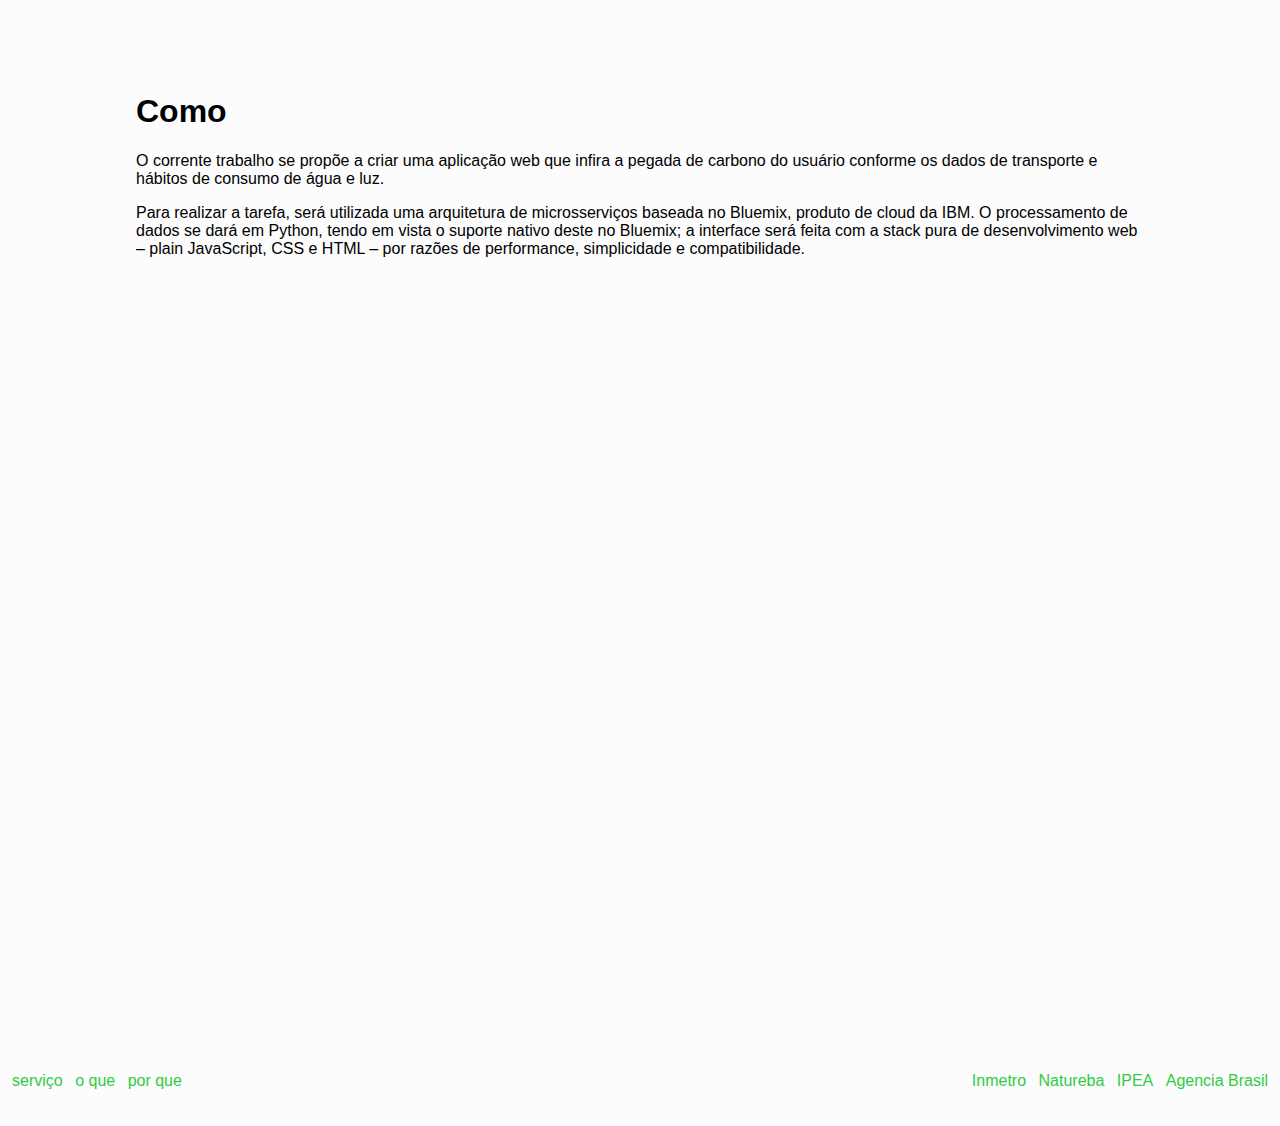
<file: static/screens/como.html>
<!DOCTYPE html>
<html>
<head>
	<title>Pegada ecológica — como</title>

	<link rel="stylesheet" type="text/css" href="../style/appearance.css">
	<link rel="stylesheet" type="text/css" href="../style/position.css">
	<link rel="stylesheet" type="text/css" href="../style/color.css">
	<link rel="stylesheet" type="text/css" href="../style/size.css">
</head>
<body class="pos-abs bg-white verdana fnt-black h-fill w-max-fill">
	<main class="pdg-sides-medium pdg-highs-small h-fill w-max-fill">
		<h1>Como</h1>
		<p>O corrente trabalho se propõe a criar uma aplicação web que infira a pegada de carbono do usuário conforme os dados de transporte e hábitos de consumo de água e luz.</p>
		<p>Para realizar a tarefa, será utilizada uma arquitetura de microsserviços baseada no Bluemix, produto de cloud da IBM. O processamento de dados se dará em Python, tendo em vista o suporte nativo deste no Bluemix; a interface será feita com a stack pura de desenvolvimento web – plain JavaScript, CSS e HTML – por razões de
		performance, simplicidade e compatibilidade.</p>
	</main>
	<footer class="h-tenth w-max-fill flx flx-spread flx-middle">
		<section id="institutional">
			<a href="/" class="verdana txt-green scale-font mrg-nano txt-decor-none">serviço</a>
			<a href="o-que.html" class="verdana txt-green scale-font mrg-nano txt-decor-none">o que</a>
			<a href="por-que.html" class="verdana txt-green scale-font mrg-nano txt-decor-none">por que</a>
		</section>
		<section id="references">
			<a target="_blank" rel="noopener noreferrer" href="http://www.inmetro.gov.br/" class="verdana txt-green scale-font mrg-nano txt-decor-none">Inmetro</a>
			<a target="_blank" rel="noopener noreferrer" href="http://www.natureba.com.br/" class="verdana txt-green scale-font mrg-nano txt-decor-none">Natureba</a>
			<a target="_blank" rel="noopener noreferrer" href="http://www.ipea.gov.br/portal/" class="verdana txt-green scale-font mrg-nano txt-decor-none">IPEA</a>
			<a target="_blank" rel="noopener noreferrer" href="http://agenciabrasil.ebc.com.br/geral/noticia/2018-03/brasileiro-consome-significativo-volume-de-agua-que-nao-sai-das-torneiras" class="verdana txt-green scale-font mrg-nano txt-decor-none">Agencia Brasil</a>
		</section>
	</footer>
</body>
</html>
</file>
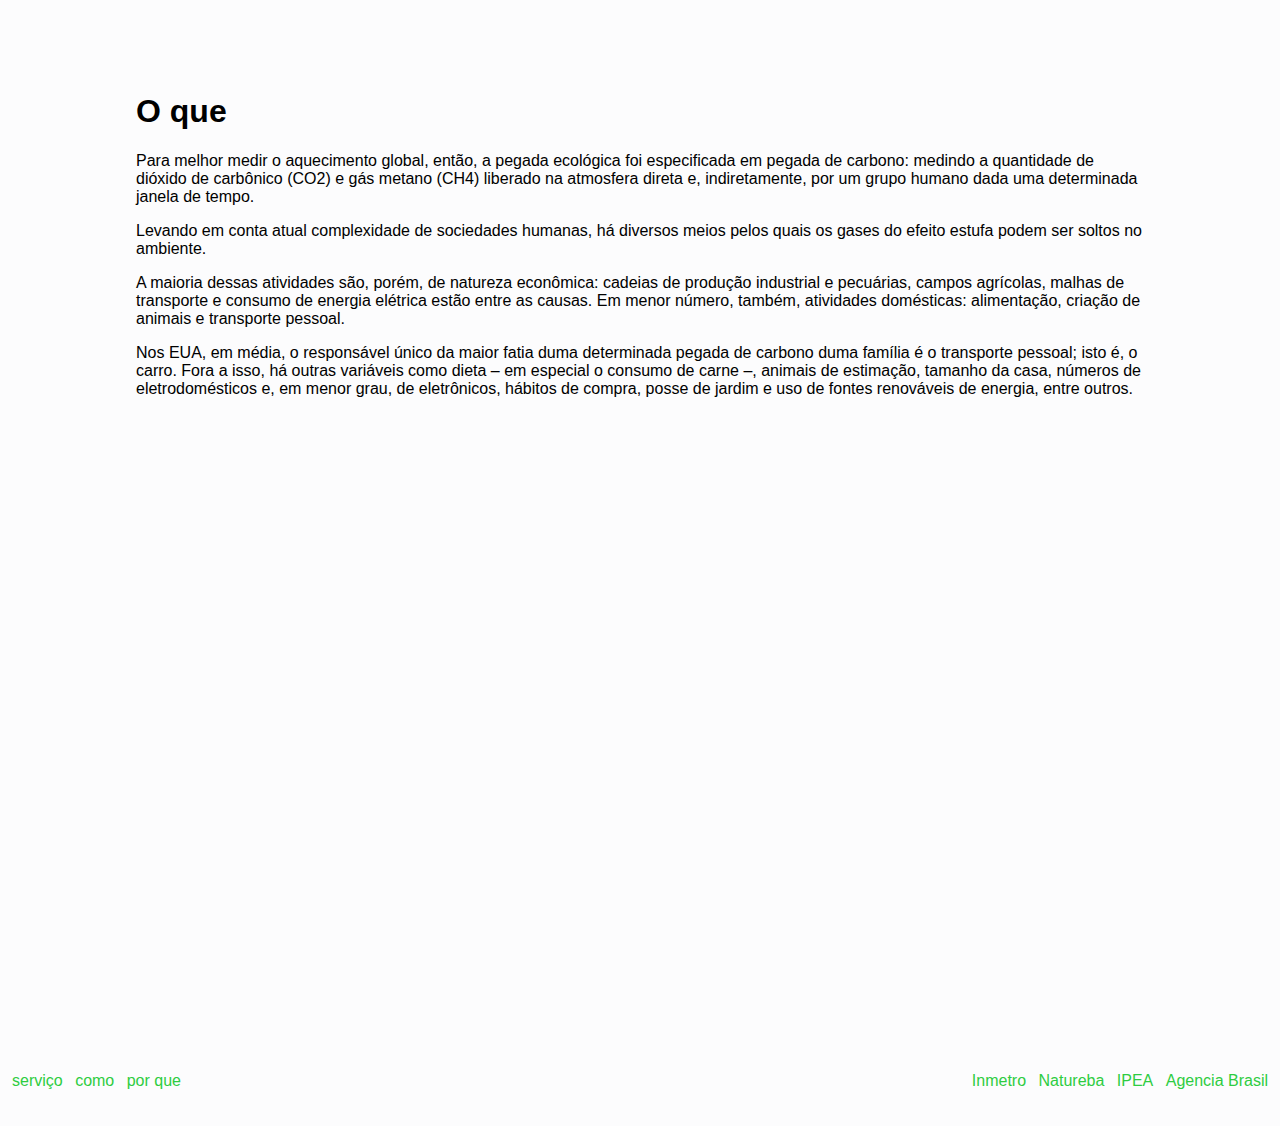
<file: static/screens/o-que.html>
<!DOCTYPE html>
<html>
<head>
	<title>Pegada ecológica — o que</title>

	<link rel="stylesheet" type="text/css" href="../style/appearance.css">
	<link rel="stylesheet" type="text/css" href="../style/position.css">
	<link rel="stylesheet" type="text/css" href="../style/color.css">
	<link rel="stylesheet" type="text/css" href="../style/size.css">
</head>
<body class="pos-abs bg-white verdana fnt-black h-fill w-max-fill">
	<main class="pdg-sides-medium pdg-highs-small h-fill w-max-fill">
		<h1>O que</h1>
        <p>Para melhor medir o aquecimento global, então, a pegada ecológica foi
especificada em pegada de carbono: medindo a quantidade de dióxido de carbônico
(CO2) e gás metano (CH4) liberado na atmosfera direta e, indiretamente, por um grupo
humano dada uma determinada janela de tempo.</p>
        <p>Levando em conta atual complexidade de sociedades humanas, há diversos
meios pelos quais os gases do efeito estufa podem ser soltos no ambiente.</p>
        <p>A maioria dessas atividades são, porém, de natureza econômica: cadeias de
produção industrial e pecuárias, campos agrícolas, malhas de transporte e consumo
de energia elétrica estão entre as causas. Em menor número, também, atividades
domésticas: alimentação, criação de animais e transporte pessoal.</p>
        <p>Nos EUA, em média, o responsável único da maior fatia duma determinada
pegada de carbono duma família é o transporte pessoal; isto é, o carro. Fora a isso,
há outras variáveis como dieta – em especial o consumo de carne –, animais de
estimação, tamanho da casa, números de eletrodomésticos e, em menor grau, de
eletrônicos, hábitos de compra, posse de jardim e uso de fontes renováveis de
energia, entre outros.</p>
	</main>
	<footer class="h-tenth w-max-fill bg-white flx flx-spread flx-middle">
		<section id="institutional">
			<a href="/" class="verdana txt-green scale-font mrg-nano txt-decor-none">serviço</a>
			<a href="como.html" class="verdana txt-green scale-font mrg-nano txt-decor-none">como</a>
			<a href="por-que.html" class="verdana txt-green scale-font mrg-nano txt-decor-none">por que</a>
		</section>
		<section id="references">
			<a target="_blank" rel="noopener noreferrer" href="http://www.inmetro.gov.br/" class="verdana txt-green scale-font mrg-nano txt-decor-none">Inmetro</a>
			<a target="_blank" rel="noopener noreferrer" href="http://www.natureba.com.br/" class="verdana txt-green scale-font mrg-nano txt-decor-none">Natureba</a>
			<a target="_blank" rel="noopener noreferrer" href="http://www.ipea.gov.br/portal/" class="verdana txt-green scale-font mrg-nano txt-decor-none">IPEA</a>
			<a target="_blank" rel="noopener noreferrer" href="http://agenciabrasil.ebc.com.br/geral/noticia/2018-03/brasileiro-consome-significativo-volume-de-agua-que-nao-sai-das-torneiras" class="verdana txt-green scale-font mrg-nano txt-decor-none">Agencia Brasil</a>
		</section>
	</footer>
</body>
</html>
</file>
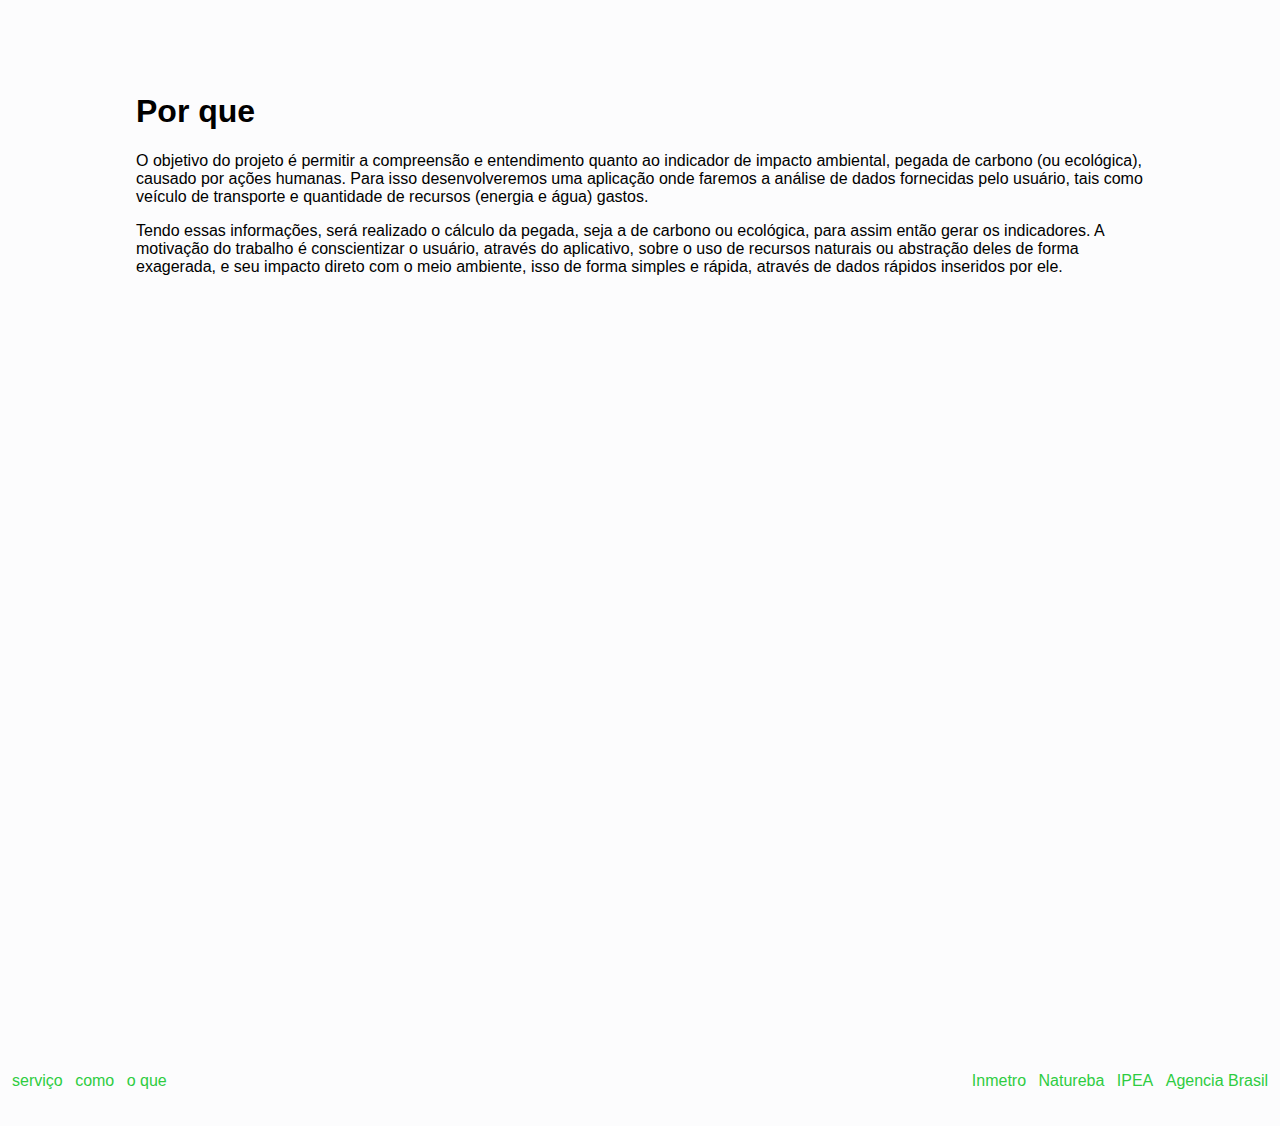
<file: static/screens/por-que.html>
<!DOCTYPE html>
<html>
<head>
	<title>Pegada ecológica — por que</title>

	<link rel="stylesheet" type="text/css" href="../style/appearance.css">
	<link rel="stylesheet" type="text/css" href="../style/position.css">
	<link rel="stylesheet" type="text/css" href="../style/color.css">
	<link rel="stylesheet" type="text/css" href="../style/size.css">
</head>
<body class="pos-abs bg-white verdana fnt-black h-fill w-max-fill">
	<main class="pdg-sides-medium pdg-highs-small h-fill w-max-fill">
		<h1>Por que</h1>
        <p>O objetivo do projeto é permitir a compreensão e entendimento quanto ao
indicador de impacto ambiental, pegada de carbono (ou ecológica), causado por
ações humanas. Para isso desenvolveremos uma aplicação onde faremos a análise
de dados fornecidas pelo usuário, tais como veículo de transporte e quantidade de
recursos (energia e água) gastos.</p>
        <p>Tendo essas informações, será realizado o cálculo da pegada, seja a de
carbono ou ecológica, para assim então gerar os indicadores. A motivação do trabalho
é conscientizar o usuário, através do aplicativo, sobre o uso de recursos naturais ou
abstração deles de forma exagerada, e seu impacto direto com o meio ambiente, isso
de forma simples e rápida, através de dados rápidos inseridos por ele.</p>
	</main>
	<footer class="h-tenth w-max-fill bg-white flx flx-spread flx-middle">
		<section id="institutional">
			<a href="/" class="verdana txt-green scale-font mrg-nano txt-decor-none">serviço</a>
			<a href="como.html" class="verdana txt-green scale-font mrg-nano txt-decor-none">como</a>
			<a href="o-que.html" class="verdana txt-green scale-font mrg-nano txt-decor-none">o que</a>
		</section>
		<section id="references">
			<a target="_blank" rel="noopener noreferrer" href="http://www.inmetro.gov.br/" class="verdana txt-green scale-font mrg-nano txt-decor-none">Inmetro</a>
			<a target="_blank" rel="noopener noreferrer" href="http://www.natureba.com.br/" class="verdana txt-green scale-font mrg-nano txt-decor-none">Natureba</a>
			<a target="_blank" rel="noopener noreferrer" href="http://www.ipea.gov.br/portal/" class="verdana txt-green scale-font mrg-nano txt-decor-none">IPEA</a>
			<a target="_blank" rel="noopener noreferrer" href="http://agenciabrasil.ebc.com.br/geral/noticia/2018-03/brasileiro-consome-significativo-volume-de-agua-que-nao-sai-das-torneiras" class="verdana txt-green scale-font mrg-nano txt-decor-none">Agencia Brasil</a>
		</section>
	</footer>
</body>
</html>
</file>
<file: static/style/appearance.css>
/***** APPEARNCE *****/
.spin-none::-webkit-inner-spin-button, 
.spin-none::-webkit-outer-spin-button { 
  -webkit-appearance: none; 
}

.fade-out {
	opacity: 0;
	transition: opacity .6s ease-in;
}

/***** FONTS *****/
.verdana {
	font-family: "Verdana", sans-serif;
}
.georgia {
	font-size: 2rem;
    font-family: "Georgia", serif;
}

/***** FORMAT *****/
.round {
	border-radius: 50%;
}
.rounded {
	border-radius: 2rem;
}
.txt-decor-none {
	text-decoration: none;
}

p {
	word-wrap:break-word;
}
</file>
<file: static/style/position.css>
/***** POSITION *****/
.pos-abs {
	position: absolute;
}
.pos-fix {
	position: fixed;
}
.bot {
	bottom: 0;
}

/***** ALIGNMENT *****/
.txt-center {
	text-align: center;
}

/***** FLEX *****/
.flx {
	display: flex;
}
.flx-center {
	justify-content: center;
}
.flx-middle {
	align-items: center;
}
.flx-final {
	align-items: flex-end;
}
.flx-spread {
	justify-content: space-between;
}
.flx-end {
	justify-content: flex-end;
}
.flx-reverse {
	flex-direction: row-reverse;
}
.flx-row {
	flex-direction: row;
}
.flx-col {
	flex-direction: column;
}
</file>
<file: static/style/color.css>
:root {
	--main-color-white: hsl(232, 8%, 99%);
	--main-color-red: hsl(0, 100%, 45%);
	--main-color-darkred: hsl(0, 100%, 30%);
	--main-color-yellow: hsl(50, 100%, 50%);
	--main-color-lightblue: hsl(210, 100%, 50%);
	--main-color-green: hsl(127, 63%, 49%);
	--main-color-darkgreen: hsl(127, 63%, 34%);
	--main-color-lightgrey: hsl(0, 0%, 50%);
	--main-color-darkgrey: hsl(0, 0%, 31%);
	--main-color-black: hsl(260, 10%, 6%);
	--main-color-transparent: rgba(0, 0, 0, 0);
	--main-color-orange: hsl(36, 100%, 50%);
	--main-color-darkorange: hsl(36, 100%, 35%);
}

.bg-orange {
	background-color: var(--main-color-orange);
}
.bg-orange__dark:active {
	background-color: var(--main-color-darkorange);
}
.bg-white {
	background-color: var(--main-color-white);
}
.bg-blue {
	background-color: var(--main-color-lightblue);
}
.bg-green {
	background-color: var(--main-color-green);
}
.bg-green__dark:active {
	background-color: var(--main-color-darkgreen);
}
.bg-red {
	background-color: var(--main-color-red);
}
.bg-red__dark:active {
	background-color: var(--main-color-darkred);
}
.bg-transp {
	background-color: var(--main-color-transparent);
}
.bg-lightgrey {
	background-color: var(--main-color-lightgrey);
}
.bg-lightblue {
	background-color: var(--main-color-lightblue);
}
.bg-white__hover:hover {
	background-color: var(--main-color-white);
}

.txt-white {
	color: var(--main-color-white);
}
.txt-blue {
	color: var(--main-color-lightblue);
}
.txt-green__hover:hover,
.txt-green__hover:active {
	color: var(--main-color-green);
}
.txt-lightgrey {
	color: var(--main-color-lightgrey);
}
.txt-darkgrey {
	color: var(--main-color-darkgrey);
}
.txt-black {
	color: var(--main-color-black);
}
.txt-green {
	color: var(--main-color-green);
}
.txt-red {
	color: var(--main-color-red);
}
.txt-red__hover:hover,
.txt-red__hover:active {
	color: var(--main-color-red);
}
.txt-transp {
	color: var(--main-color-transparent);
}
</file>
<file: static/style/size.css>
:root {
	--main-size-none: 0rem;
	--main-size-nano: 0.25rem;
	--main-size-micro: 1rem;
	--main-size-small: 4rem;
	--main-size-medium: 8rem;
	--main-size-big: 16rem;
	--main-size-giant: 32rem;
	--main-size-fill: 100%;
	--main-size-half: 50%;
}

/***** SCALE *****/
.scale {
	transition: all .4s ease-in;
}
.scale:hover {
	transform: scale(1.2);
}

.scale-font {
	transition: all .6s ease-in;
}
.scale-font:hover {
	font-weight: 500;
	font-size: calc(var(--main-size-micro) * 1.2);
}

/***** DISTANCES *****/

.mrg-none {
	margin: var(--main-size-none);
}
.mrg-nano {
	margin: var(--main-size-nano);
}
.mrg-micro {
	margin: var(--main-size-micro);
}
.mrg-micro-l {
	margin-left: var(--main-size-micro);
}
.mrg-small {
	margin: var(--main-size-small);
}

.pdg-none {
	padding: var(--main-size-none);
}
.pdg-micro {
	padding: var(--main-size-micro);
}
.pdg-medium {
	padding: var(--main-size-medium);
}
.pdg-sides-medium {
	padding-left: var(--main-size-medium);
	padding-right: var(--main-size-medium);
}
.pdg-highs-small {
	padding-top: var(--main-size-small);
	padding-bottom: var(--main-size-small);
}

/***** SIZES *****/

.brd-none {
	border: none;
}
.brd-none:focus {
	outline: none;
	border: none;
}

.fnt-nano {
	font-size: var(--main-size-nano);
}
.fnt-micro {
	font-size: var(--main-size-micro);
}
.fnt-double {
	font-size: 2rem;
}
.fnt-small {
	font-size: var(--main-size-small);
}
.fnt-medium {
	font-size: var(--main-size-medium);
}

.h-fill {
	height: var(--main-size-fill);
}
.h-micro {
	height: var(--main-size-micro);
}
.h-small {
	height: var(--main-size-small);
}
.h-half {
	height: var(--main-size-half);
}
.h-tenth {
	height: 10%;
}
.h-medium {
	height: var(--main-size-medium);
}
.w-medium {
	width: var(--main-size-medium);
}
.w-fill {
	width: var(--main-size-fill);
}
.w-max-fill {
	max-width: var(--main-size-fill);
}
.w-micro {
	width: var(--main-size-micro);
}
.w-small {
	width: var(--main-size-small);
}
.w-big {
	width: var(--main-size-big);
}
.w-giant {
	width: var(--main-size-giant);
}
.w-min {
	width: min-content;
}
.w-max {
	width: max-content;
}
</file>
